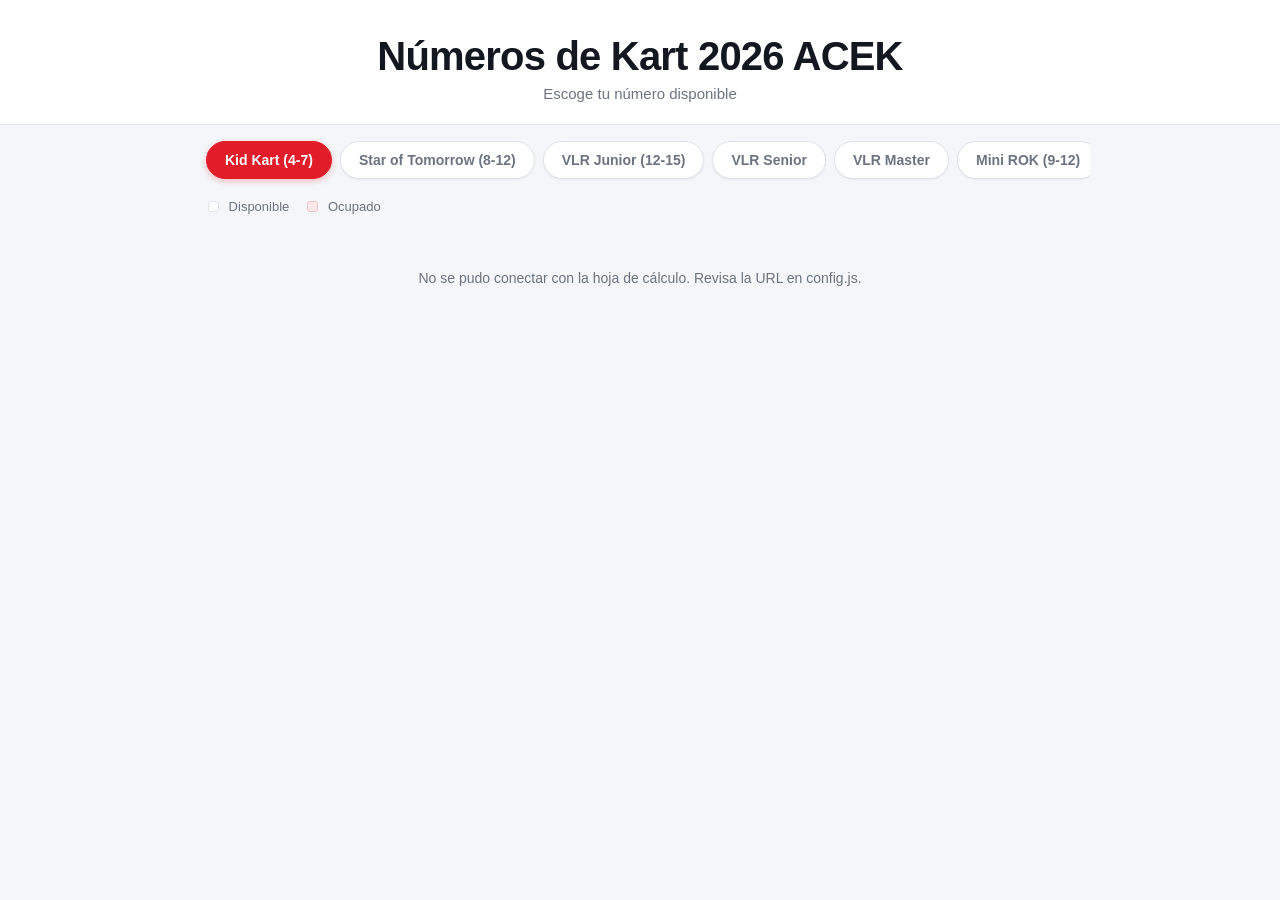
<file: numeros-pilotos/index.html>
<!DOCTYPE html>
<html lang="es">
<head>
<meta charset="UTF-8">
<meta name="viewport" content="width=device-width, initial-scale=1">
<title>Números de Piloto</title>
<link rel="stylesheet" href="styles.css">
</head>
<body>

<header class="head">
  <h1 id="titulo">Números de Piloto</h1>
  <p id="subtitulo">Escoge tu número disponible</p>
</header>

<div id="demo-banner" class="banner hidden">
  Modo demo: las selecciones solo se guardan en este navegador.
</div>

<nav id="tabs" class="tabs" role="tablist"></nav>

<main>
  <div class="leyenda">
    <span><i class="chip libre"></i> Disponible</span>
    <span><i class="chip tomado"></i> Ocupado</span>
    <span id="contador" class="contador"></span>
  </div>

  <div id="estado" class="estado">Cargando números…</div>
  <div id="grid" class="grid"></div>
</main>

<!-- Modal de registro -->
<div id="modal" class="modal hidden">
  <div class="modal-card">
    <button class="cerrar" id="cancelar" aria-label="Cerrar">&times;</button>
    <p class="modal-cat" id="modal-cat"></p>
    <p class="modal-num" id="modal-num"></p>
    <form id="form">
      <label>Nombre del piloto
        <input type="text" id="piloto" required maxlength="60" autocomplete="name" placeholder="Nombre y apellido">
      </label>
      <label>Escudería / equipo
        <input type="text" id="equipo" maxlength="60" placeholder="Opcional">
      </label>
      <p id="error" class="error hidden"></p>
      <button type="submit" id="enviar" class="btn">Reservar este número</button>
    </form>
  </div>
</div>

<!-- Confirmación -->
<div id="ok" class="modal hidden">
  <div class="modal-card centro">
    <div class="check">✓</div>
    <h2>¡Listo!</h2>
    <p class="ok-txt">Escogiste el número <strong id="ok-num"></strong><br><span id="ok-piloto"></span></p>
    <button class="btn" id="ok-cerrar">Volver</button>
  </div>
</div>

<script src="config.js"></script>
<script src="app.js"></script>
</body>
</html>
</file>
<file: numeros-pilotos/styles.css>
:root{
  --bg:#f4f6f9;
  --panel:#ffffff;
  --line:#dfe3ea;
  --txt:#131720;
  --muted:#6b7480;
  --acento:#e11d2a;
  --ok:#16a34a;
  --sombra:0 1px 2px rgba(19,23,32,.06);
}

*{box-sizing:border-box;margin:0;padding:0}

body{
  background:var(--bg);
  color:var(--txt);
  font-family:-apple-system,BlinkMacSystemFont,"Segoe UI",Roboto,Helvetica,Arial,sans-serif;
  -webkit-font-smoothing:antialiased;
  padding-bottom:60px;
}

.head{
  background:var(--panel);
  text-align:center;
  padding:34px 20px 22px;
  border-bottom:1px solid var(--line);
}
.head h1{
  font-size:clamp(26px,6vw,40px);
  letter-spacing:-.02em;
  font-weight:800;
}
.head p{color:var(--muted);margin-top:6px;font-size:15px}

.banner{
  background:#fff8e1;
  color:#8a6100;
  text-align:center;
  padding:10px 16px;
  font-size:13px;
  border-bottom:1px solid #f0e0b0;
}

/* ---- Tabs de categoría ---- */
.tabs{
  display:flex;
  gap:8px;
  overflow-x:auto;
  padding:16px;
  max-width:900px;
  margin:0 auto;
  scrollbar-width:none;
}
.tabs::-webkit-scrollbar{display:none}
.tab{
  flex:0 0 auto;
  background:var(--panel);
  color:var(--muted);
  border:1px solid var(--line);
  border-radius:999px;
  padding:10px 18px;
  font-size:14px;
  font-weight:600;
  cursor:pointer;
  transition:.15s;
  white-space:nowrap;
  box-shadow:var(--sombra);
}
.tab:hover{color:var(--txt);border-color:#c8cdd6}
.tab.activo{
  background:var(--acento);
  border-color:var(--acento);
  color:#fff;
  box-shadow:0 2px 6px rgba(225,29,42,.28);
}

main{max-width:900px;margin:0 auto;padding:0 16px}

.leyenda{
  display:flex;
  align-items:center;
  gap:18px;
  flex-wrap:wrap;
  color:var(--muted);
  font-size:13px;
  padding:4px 2px 16px;
}
.chip{
  display:inline-block;
  width:11px;height:11px;
  border-radius:3px;
  margin-right:6px;
  vertical-align:-1px;
}
.chip.libre{background:var(--panel);border:1px solid var(--line)}
.chip.tomado{background:#fbe9ea;border:1px solid #eec4c7}
.contador{margin-left:auto;font-variant-numeric:tabular-nums}

.estado{
  color:var(--muted);
  text-align:center;
  padding:40px 0;
  font-size:14px;
}
.estado.hidden{display:none}

/* ---- Grid de números ---- */
.grid{
  display:grid;
  grid-template-columns:repeat(auto-fill,minmax(78px,1fr));
  gap:10px;
}
.num{
  background:var(--panel);
  border:1px solid var(--line);
  color:var(--txt);
  border-radius:12px;
  padding:16px 4px;
  font-size:19px;
  font-weight:700;
  font-variant-numeric:tabular-nums;
  cursor:pointer;
  transition:.12s;
  box-shadow:var(--sombra);
}
.num:hover{
  border-color:var(--acento);
  color:var(--acento);
  transform:translateY(-2px);
  box-shadow:0 4px 10px rgba(225,29,42,.15);
}
.num[disabled]{
  background:#fbe9ea;
  border-color:#eec4c7;
  color:#c08a8e;
  cursor:not-allowed;
  text-decoration:line-through;
  transform:none;
  box-shadow:none;
}

/* ---- Modal ---- */
.modal{
  position:fixed;inset:0;
  background:rgba(19,23,32,.45);
  display:flex;align-items:center;justify-content:center;
  padding:20px;
  z-index:50;
}
.modal.hidden,.hidden{display:none}
.modal-card{
  background:var(--panel);
  border:1px solid var(--line);
  border-radius:18px;
  padding:28px 24px 24px;
  width:100%;max-width:380px;
  position:relative;
  box-shadow:0 18px 40px rgba(19,23,32,.18);
}
.modal-card.centro{text-align:center}
.cerrar{
  position:absolute;top:10px;right:14px;
  background:none;border:none;color:var(--muted);
  font-size:26px;line-height:1;cursor:pointer;
}
.modal-cat{color:var(--muted);font-size:13px;text-transform:uppercase;letter-spacing:.08em}
.modal-num{
  font-size:52px;font-weight:800;
  color:var(--acento);
  line-height:1;margin:4px 0 20px;
}
label{display:block;font-size:13px;color:var(--muted);margin-bottom:14px}
input{
  width:100%;
  margin-top:6px;
  background:#fafbfc;
  border:1px solid var(--line);
  border-radius:10px;
  padding:12px 14px;
  color:var(--txt);
  font-size:16px;
}
input:focus{outline:none;border-color:var(--acento);background:#fff}
.btn{
  width:100%;
  background:var(--acento);
  border:none;border-radius:10px;
  color:#fff;
  padding:14px;
  font-size:16px;font-weight:700;
  cursor:pointer;
  margin-top:4px;
}
.btn:disabled{opacity:.5;cursor:wait}
.error{color:#c02231;font-size:13px;margin-bottom:10px}
.check{
  font-size:40px;color:var(--ok);
  border:2px solid var(--ok);
  width:66px;height:66px;line-height:62px;
  border-radius:50%;
  margin:0 auto 14px;
}
.ok-txt{color:var(--muted);margin:10px 0 22px;line-height:1.6}
.ok-txt strong{color:var(--txt);font-size:22px}
</file>
